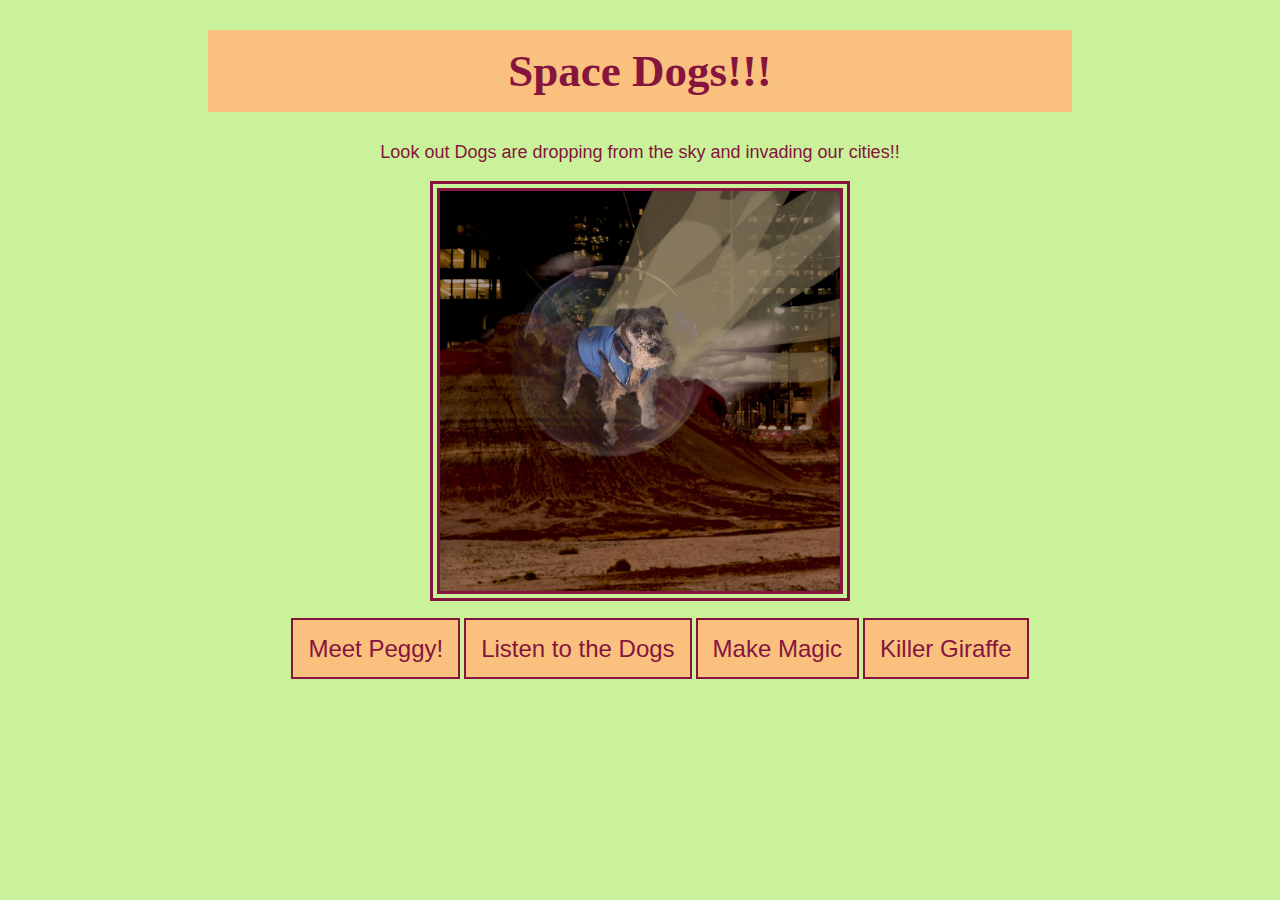
<file: index.html>
<!DOCTYPE html>
 <head>
	<meta charset="utf-8">
	<meta name="viewport" content="width=device-width, initial-scale=1">
	<title>My Home Page</title>
	<link rel="stylesheet" type="text/css" href="style.css">
</head>
<body>
	<h1>Space Dogs!!!</h1>
	<p>Look out Dogs are dropping from the sky and invading our cities!!</p>
	<img src="images/dog.jpg" alt="dog in bubble" width="400px">
</br>
	<ul>
		<li><a href="girl.html">Meet Peggy!</a></li>
		<li><a href="audio.html">Listen to the Dogs</a></li>
		<li><a href="programming.html">Make Magic</a></li>
		<li><a href="animation.html">Killer Giraffe</a></li>
	</ul>
		
</body>
</html>
</file>
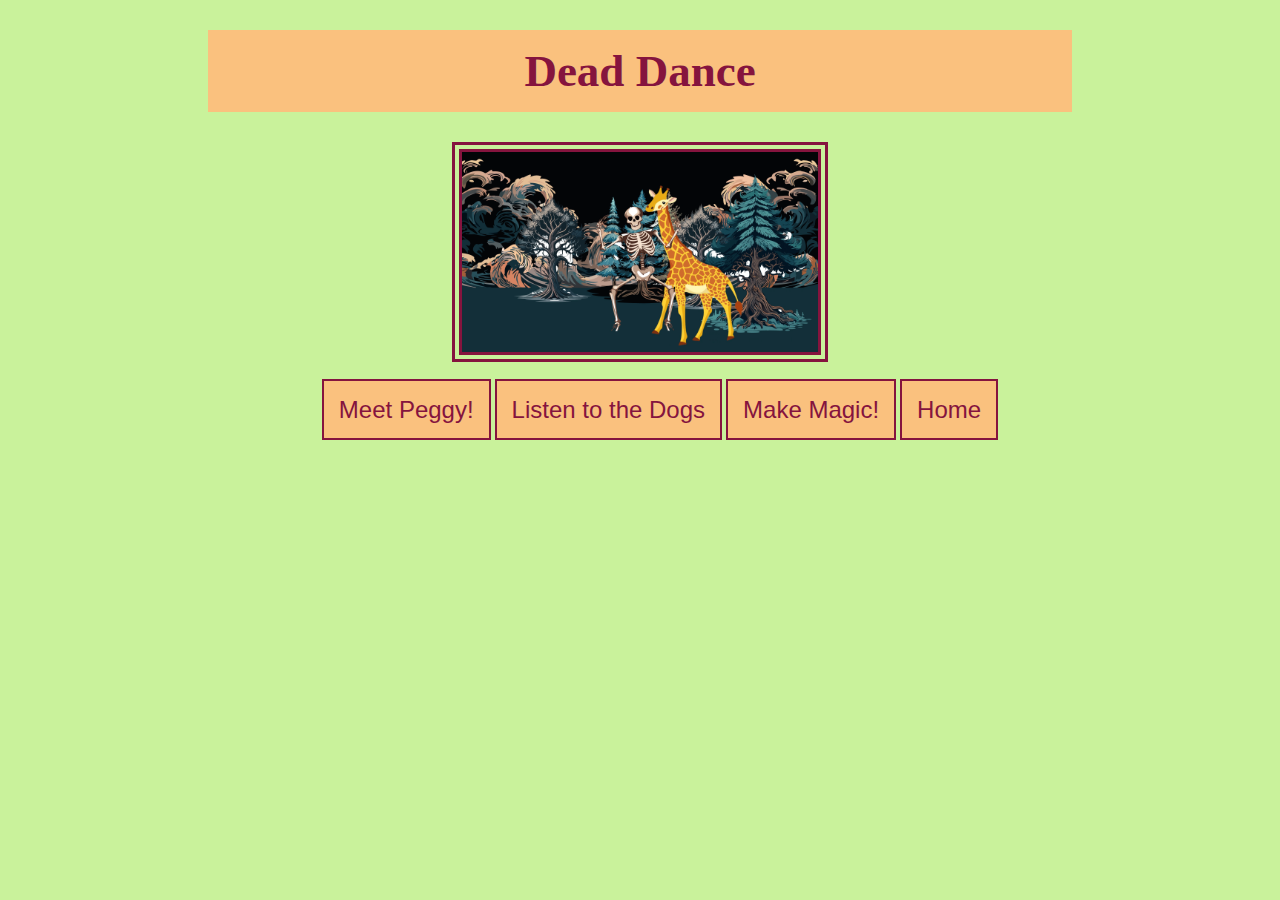
<file: animation.html>
<!DOCTYPE html>
<html>
<head>
	<meta charset="utf-8">
	<meta name="viewport" content="width=device-width, initial-scale=1">
	<title>Moves</title>
	<link rel="stylesheet" type="text/css" href="style.css">
</head>
<body>
	<h1>Dead Dance</h1>
	<img src="images/giraffe.gif" height="200px">
	</br>
	<ul>
		<li><a href="girl.html">Meet Peggy!</a></li>
		<li><a href="audio.html">Listen to the Dogs</a></li>
		<li><a href="programming.html">Make Magic!</a></li>
		<li><a href="index.html">Home</a></li>

	</ul>

</body>
</html>
</file>
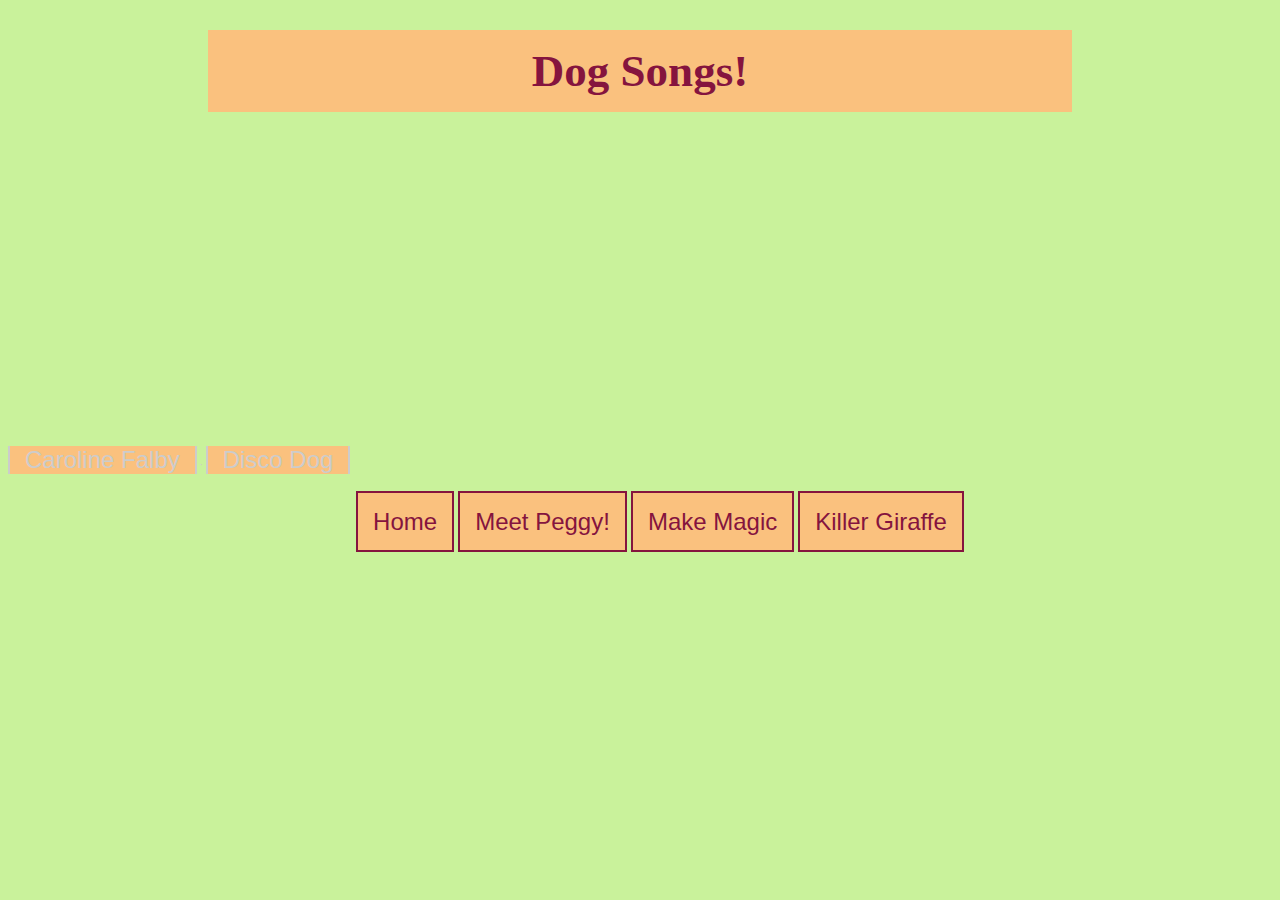
<file: audio.html>
<!DOCTYPE html>
<html>
<head>
	<meta charset="utf-8">
	<meta name="viewport" content="width=device-width, initial-scale=1">
	<title>Music of the City</title>
	<link rel="stylesheet" type="text/css" href="style.css">
</head>
<body>
	<h1>Dog Songs!</h1>
	<iframe width="100%" height="300" scrolling="no" frameborder="no" allow="autoplay" src="https://w.soundcloud.com/player/?url=https%3A//api.soundcloud.com/tracks/1771696983&color=%23ff5500&auto_play=false&hide_related=false&show_comments=true&show_user=true&show_reposts=false&show_teaser=true&visual=true"></iframe><div style="font-size: 10px; color: #cccccc;line-break: anywhere;word-break: normal;overflow: hidden;white-space: nowrap;text-overflow: ellipsis; font-family: Interstate,Lucida Grande,Lucida Sans Unicode,Lucida Sans,Garuda,Verdana,Tahoma,sans-serif;font-weight: 100;"><a href="https://soundcloud.com/caroline-falby" title="Caroline Falby" target="_blank" style="color: #cccccc; text-decoration: none;">Caroline Falby</a> · <a href="https://soundcloud.com/caroline-falby/disco-dog" title="Disco Dog" target="_blank" style="color: #cccccc; text-decoration: none;">Disco Dog</a></div>
</br>
	<ul>
		<li><a href="index.html">Home</a></li>
		<li><a href="girl.html">Meet Peggy!</a></li>
		<li><a href="programming.html">Make Magic</a></li>
		<li><a href="animation.html">Killer Giraffe</a></li>
	</ul>	
</body>
</html>
</file>
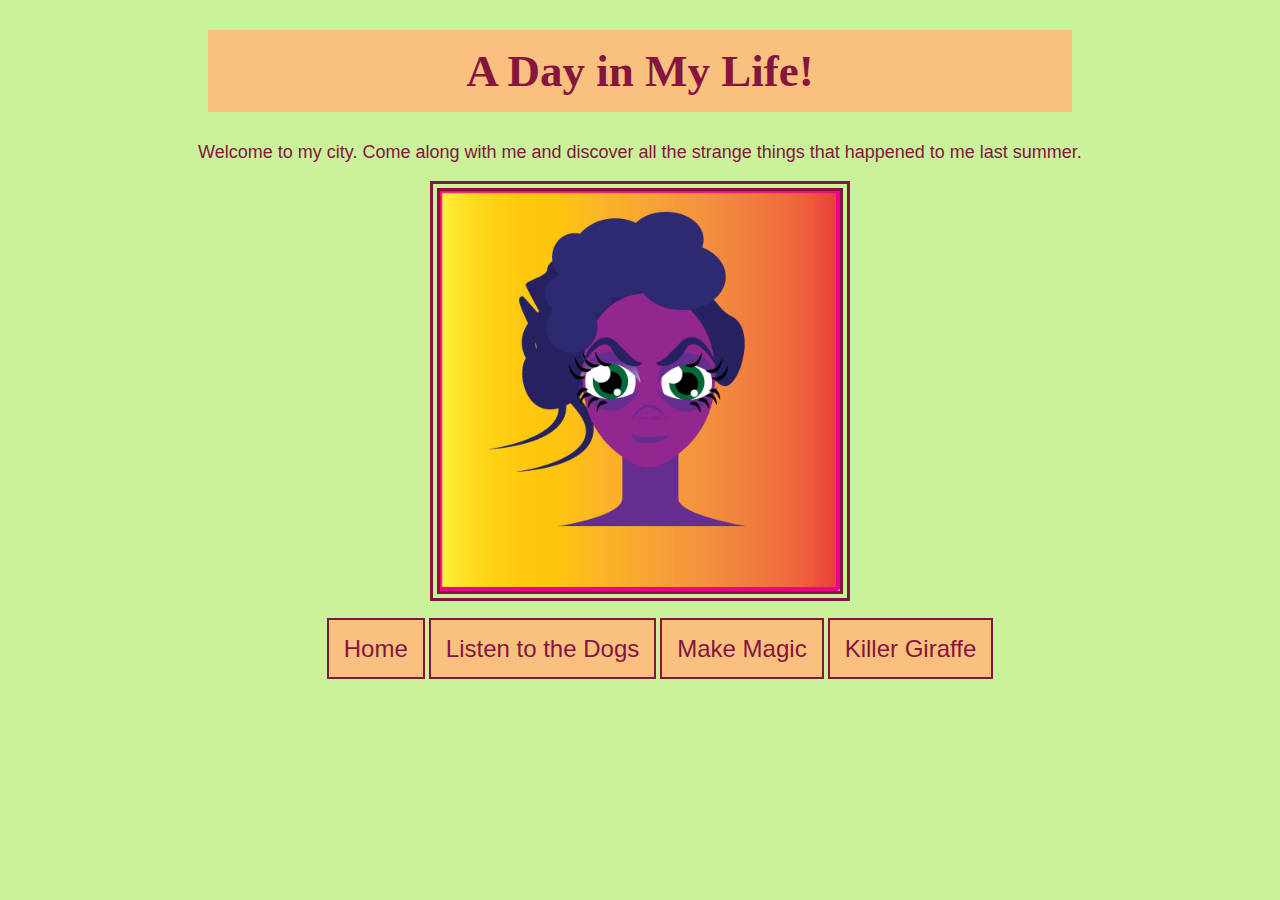
<file: girl.html>
<!DOCTYPE html>
<html>
<head>
	<meta charset="utf-8">
	<meta name="viewport" content="width=device-width, initial-scale=1">
	<title>Peggy's Day</title>
	<link rel="stylesheet" type="text/css" href="style.css">
</head>
<body>
	<h1>A Day in My Life!</h1>
	<p>Welcome to my city. Come along with me and discover all the strange things that happened to me last summer.</p>
	<img src="images/portrait.png" alt="self-portrait" width="400px">
</br>

	<ul>
		<li><a href="index.html">Home</a></li>
		<li><a href="audio.html">Listen to the Dogs</a></li>
		<li><a href="programming.html">Make Magic</a></li>
		<li><a href="animation.html">Killer Giraffe</a></li>
	</ul>

</body>
</html>
</file>
<file: style.css>
body{background-color: #C9F29B;}
h1{color:#85143E; 
	font-family: Futura; 
	font-size: 45px; 
	background-color: #FAC17E; 
	text-align: center; 
	padding: 15px; 
	margin-left: 200px; 
	margin-right: 200px;}
p{color: #85143E;
	font-family: Helvetica;
	font-size: 18px; 
	text-align: center;}
img{border-style:double;
	border-width:10px;
	border-color: #85143E;
	display: block;
	margin: auto; }

a{text-decoration: none;
  font-family: Helvetica;
  font-size: 24px;
  color: #85143E;
  padding: 15px;
  border-style: solid;
  border-width: 2px;
  background-color: #FAC17E;
}

a:hover{color: white;
font-size: 32px;}

li{list-style: none;
display: inline;
margin-top: 50px;
}

ul{text-align: center;}

#game {display: block;
margin:auto;}
</file>
